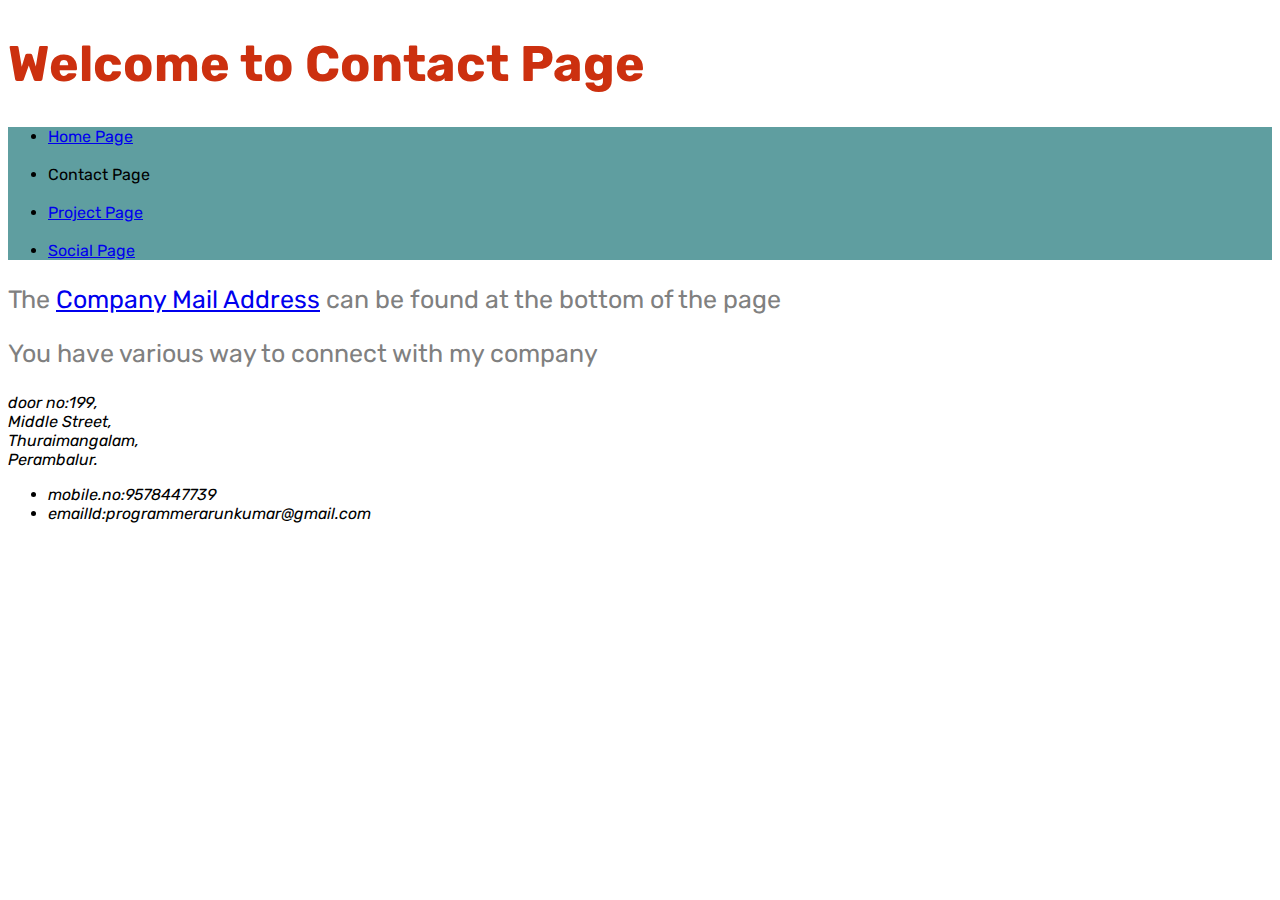
<file: contacts.html>
<!DOCTYPE html>
<html lang="en-US">

  <head>
    <meta charset="utf-8">
    <meta name="author" content="Arun kumar">
    <link rel="stylesheet" type="text/css" href="styles/style.css">
    <!-- google font-->
    <link 
    href="https://fonts.googleapis.com/css?family=Rubik&display=swap" rel="stylesheet">

    <title>Contact Page</title>
  </head>

  <body>

    <header>

      <h1>Welcome to Contact Page</h1>

      <nav>
        <ul>
          <li><a href="index.html">Home Page</a></li></br>
          <li>Contact Page</li></br>
          <li><a href="projects.html">Project Page</a></li></br>
          <li><a href="social.html">Social Page</a></li>
        </ul>
      </nav>

    </header>

    <main>

      <p>
        The <a href="#address">Company Mail Address</a> can be found at the bottom of the page
      </p>
  
      <p>You have various way to connect with my company</p>


    </main>

    <footer>

      <div id="address">
        <address>
          door no:199,<br>
          Middle Street,<br>
          Thuraimangalam,<br>
          Perambalur.<br>
    
          <ul>
            <li>mobile.no:9578447739</li>
            <li>emailId:programmerarunkumar@gmail.com</li>
          </ul>
        </address>
      </div>
      
    </footer>
    

   

    
    
   

  </body>

</html>
</file>
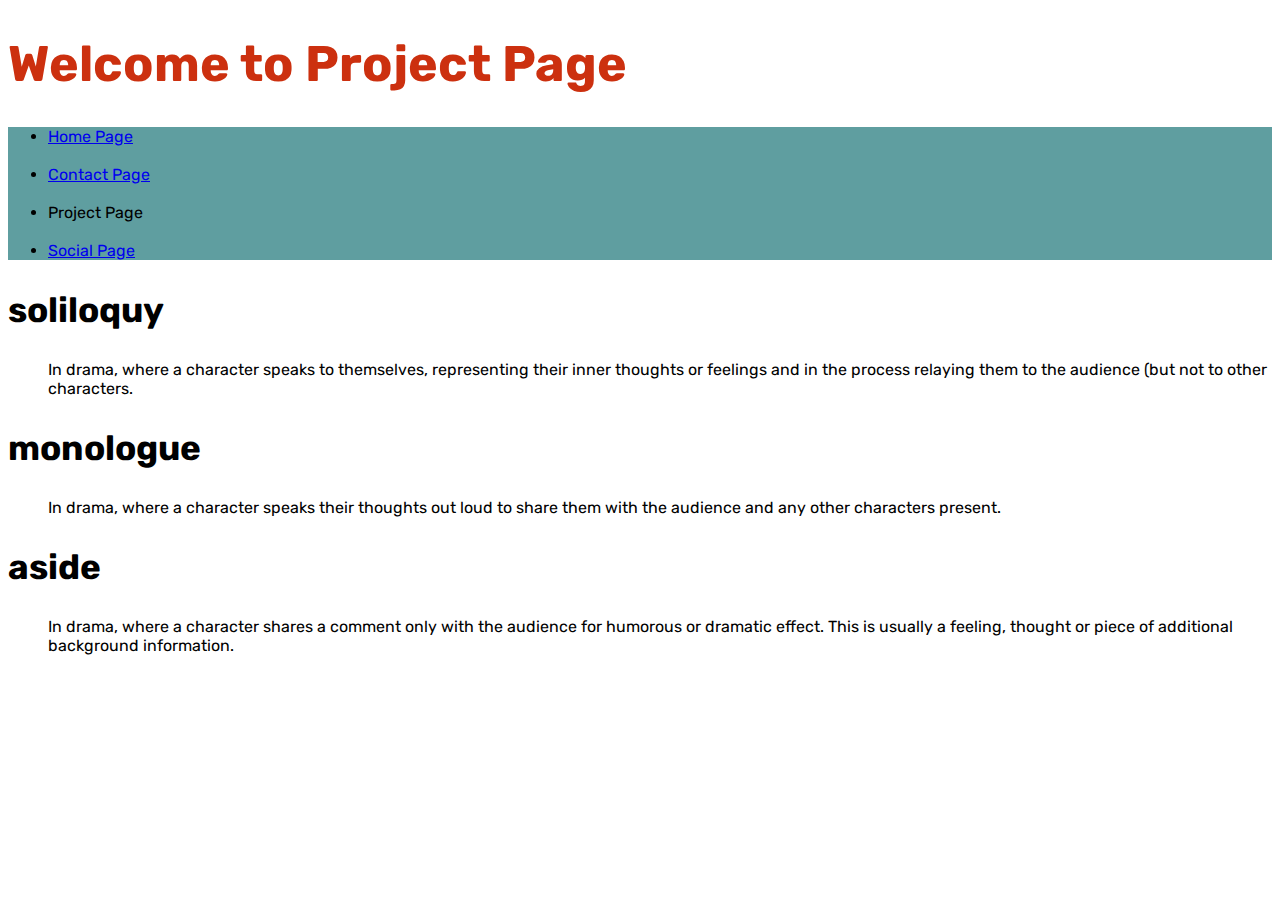
<file: projects.html>
<!DOCTYPE html>
<html lang="en-US">

  <head>
    <meta charset="utf-8">
    <meta name="author" content="Arun kumar">
    <link rel="stylesheet" type="text/css" href="styles/style.css">
    <!-- google font-->
    <link 
    href="https://fonts.googleapis.com/css?family=Rubik&display=swap" rel="stylesheet">

    <title>Project Page</title>
  </head>

  <body>

    <header>

      <h1>Welcome to Project Page</h1>
      <nav >
        <ul>
          <li><a href="index.html">Home Page</a></li></br>
          <li><a href="contacts.html">Contact Page</a></li></br>
          <li>Project Page</li></br>
          <li><a href="social.html">Social Page</a></li>
        </ul>
      </nav>
  
      
    </header>

    <main>

      <dl>

        <h2>
          <dt>soliloquy</dt>
        </h2>
        <dd>
          In drama, where a character speaks to themselves, representing their inner thoughts or feelings and in the process relaying them to the audience (but not to other characters.   
        </dd>
  
        <h2>
          <dt>monologue</dt>
        </h2>
        <dd>
          In drama, where a character speaks their thoughts out loud to share them with the audience and any other characters present.
        </dd>
  
        <h2>
          <dt>aside</dt>
        </h2>
        <dd>
          In drama, where a character shares a comment only with the audience for humorous or dramatic effect. This is usually a feeling, thought or piece of additional background information.
        </dd>
  
      </dl>

    </main>

    <footer>

    </footer>
    

    
  </body>

</html>
</file>
<file: styles/style.css>
body{
  font-family: 'Rubik', sans-serif;
}

p{
  color:rgb(128, 128, 128);
  font-size: 25px;
}

h1{
  color:#CC300F;
  font-size: 50px;
}

h2{
  font-size: 35px;
}

.sub-content{
  border: 5px solid red;
  border-radius: 25px;
  margin: 30px;
}

nav{
  background-color: cadetblue;
}

.container{
  display: grid;
  grid-template-columns:repeat(2,200px);
  grid-template-rows: repeat(2,50px);
  grid-column-gap: 10px;
  grid-row-gap: 10px;
}

.email{
  background-color: cornflowerblue;
  text-align: center;
}

.linkedin{
  background-color: cornflowerblue;
  text-align: center;
}

.github{
  background-color: cornflowerblue;
  text-align: center;
}
</file>
